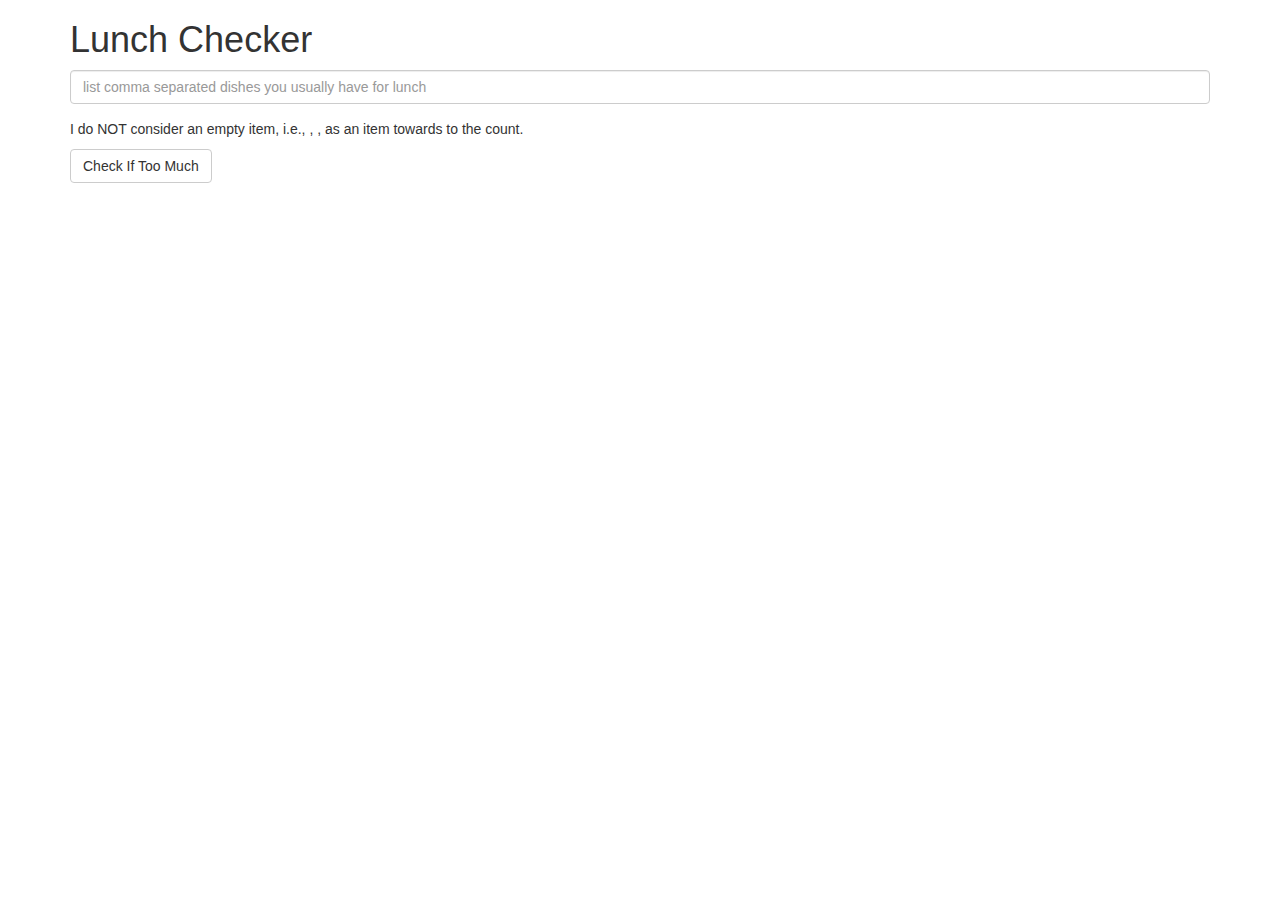
<file: module1-solution/index.html>
<!doctype html>
<html lang="en">
  <head>
    <title>Lunch Checker</title>
    <meta name="viewport" content="width=device-width, initial-scale=1">
    <script src="angular.min.js"></script>
    <script src="app.js"></script>
    <link rel="stylesheet" href="styles/bootstrap.min.css">
    <style>
      .message { font-size: 1.3em; font-weight: bold; }
    </style>
  </head>
<body ng-app="LunchCheck">
   <div class="container" ng-controller="LunchCheckController">
     <h1>Lunch Checker</h1>

         <div class="form-group">
             <input ng-model="lunches" ng-style="" id="lunch-menu" type="text"
             placeholder="list comma separated dishes you usually have for lunch"
             class="form-control">
         </div>
         <div class="">
           <p>I do NOT consider an empty item, i.e., , , as an item towards to the count.</p>
         </div>

         <div class="form-group">
             <button ng-click="checkIfTooMuch();" class="btn btn-default">Check If Too Much</button>
         </div>

         <div class="form-group message">
           <!-- Your message can go here. -->
           {{display}}
         </div>
   </div>

</body>
</html>
</file>
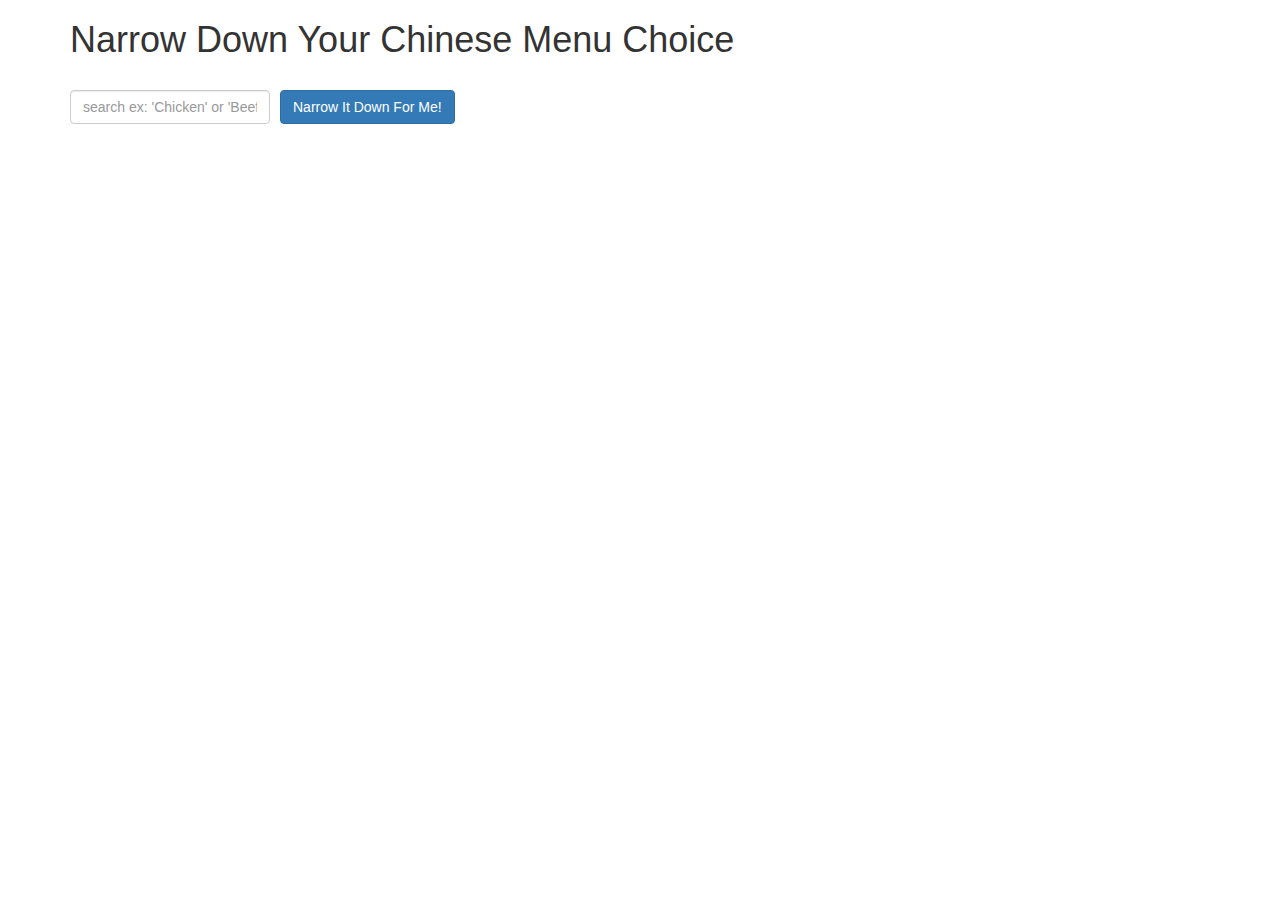
<file: module3-solution/index.html>
<!doctype html>
<html lang="en" ng-app="MenuApp">
  <head>
    <title>Narrow Down Your Menu Choice</title>
    <meta name="viewport" content="width=device-width, initial-scale=1">
    <script src="angular.min.js"></script>
    <script src="app.js"></script>
    <link rel="stylesheet" href="styles/bootstrap.min.css">
    <link rel="stylesheet" href="styles/styles.css">
  </head>
<body>
   <div ng-controller="NarrowItDownController as narrow" class="container">
    <h1>Narrow Down Your Chinese Menu Choice</h1>

    <div class="form-group">
      <input ng-model="searchTerm" type="text" placeholder="search ex: 'Chicken' or 'Beef'" class="form-control">
    </div>
    <div class="form-group narrow-button">
      <button ng-click="narrow.search(searchTerm)" class="btn btn-primary">Narrow It Down For Me!</button>
    </div>
    <div ng-if="narrow.found.length === 0" id="nothingFound">
      <h4>Nothing found</h4>
    </div>

    <!-- found-items should be implemented as a component -->
    <found-items found="narrow.found"></found-items>
  </div>

</body>
</html>

<!--  -->
</file>
<file: module3-solution/styles/styles.css>
h1 {
  margin-bottom: 30px;
}
input[type="text"] {
  width: 200px;
  float: left;
}
.narrow-button {
  float: left;
  margin-left: 10px;
}
.loader {
  display: none;
  margin-left: 5px;
  font-size: 10px;
  float: left;
  border-top: 1.1em solid rgba(147, 147, 147, 0.2);
  border-right: 1.1em solid rgba(147, 147, 147, 0.2);
  border-bottom: 1.1em solid rgba(147, 147, 147, 0.2);
  border-left: 1.1em solid #676767;
  -webkit-transform: translateZ(0);
  -ms-transform: translateZ(0);
  transform: translateZ(0);
  -webkit-animation: load8 1.1s infinite linear;
  animation: load8 1.1s infinite linear;
}
.loader,
.loader:after {
  border-radius: 50%;
  width: 3em;
  height: 3em;
}
@-webkit-keyframes load8 {
  0% {
    -webkit-transform: rotate(0deg);
    transform: rotate(0deg);
  }
  100% {
    -webkit-transform: rotate(360deg);
    transform: rotate(360deg);
  }
}
@keyframes load8 {
  0% {
    -webkit-transform: rotate(0deg);
    transform: rotate(0deg);
  }
  100% {
    -webkit-transform: rotate(360deg);
    transform: rotate(360deg);
  }
}

#nothingFound {
  margin-left: 5px;
  clear: both;
  color: red;
}
</file>
